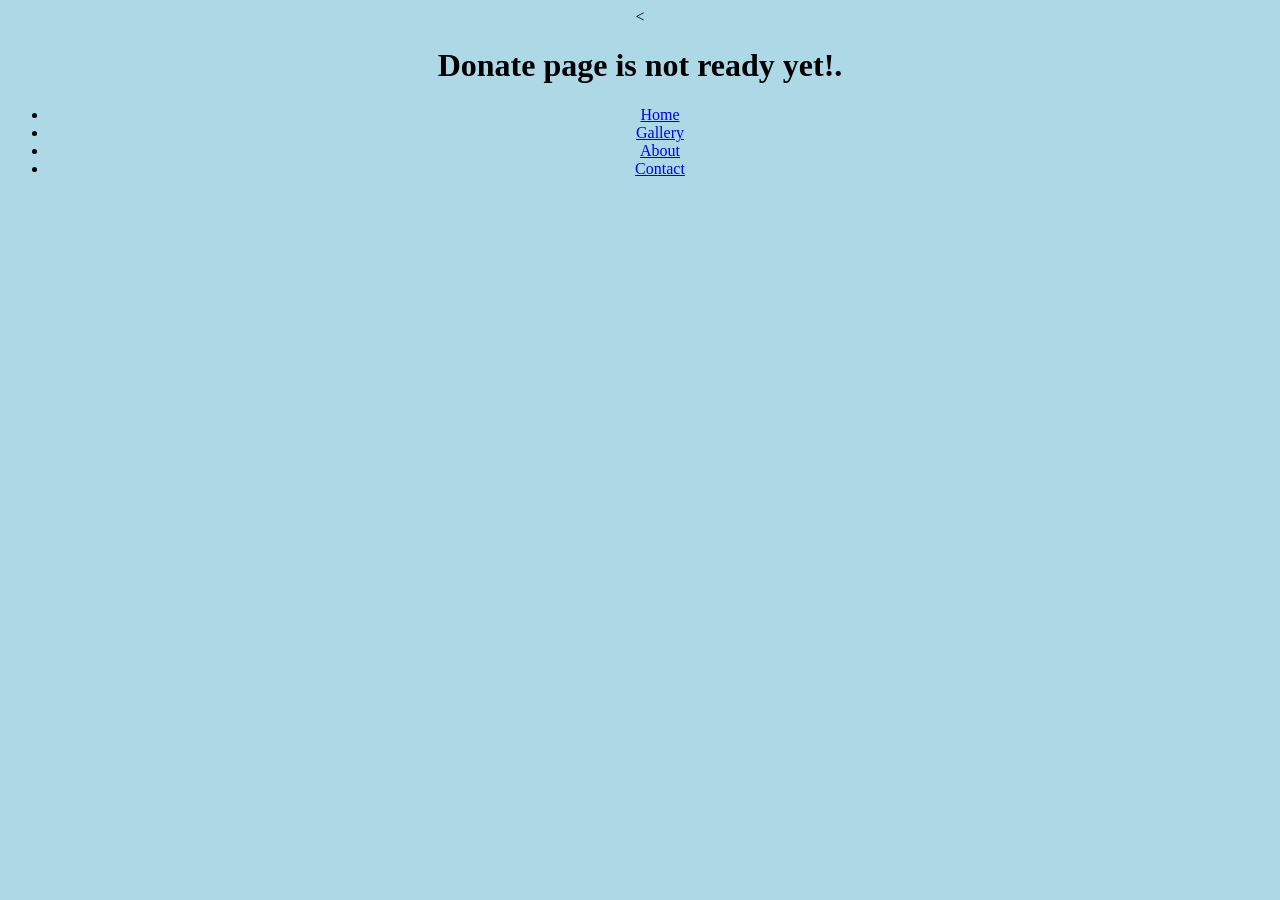
<file: HTML2/Donate.html>
<!DOCTYPE html>
<html>
  <head>
    <meta charset="utf-8">
    <title>Donate Page</title>
    <center><<h1> Donate page is not ready yet!.</h1>
  </head>
  <body bgcolor="LightBlue">
    <ul><li><a href="HomePage.html">Home</a></li>
      <li><a href="gallery.html" >Gallery</a></li>
      <li><a href="about us.html">About</a></li>
      <li><a href="contact us.html">Contact</a></li>

    </ul>
  </body>
</html>
</file>
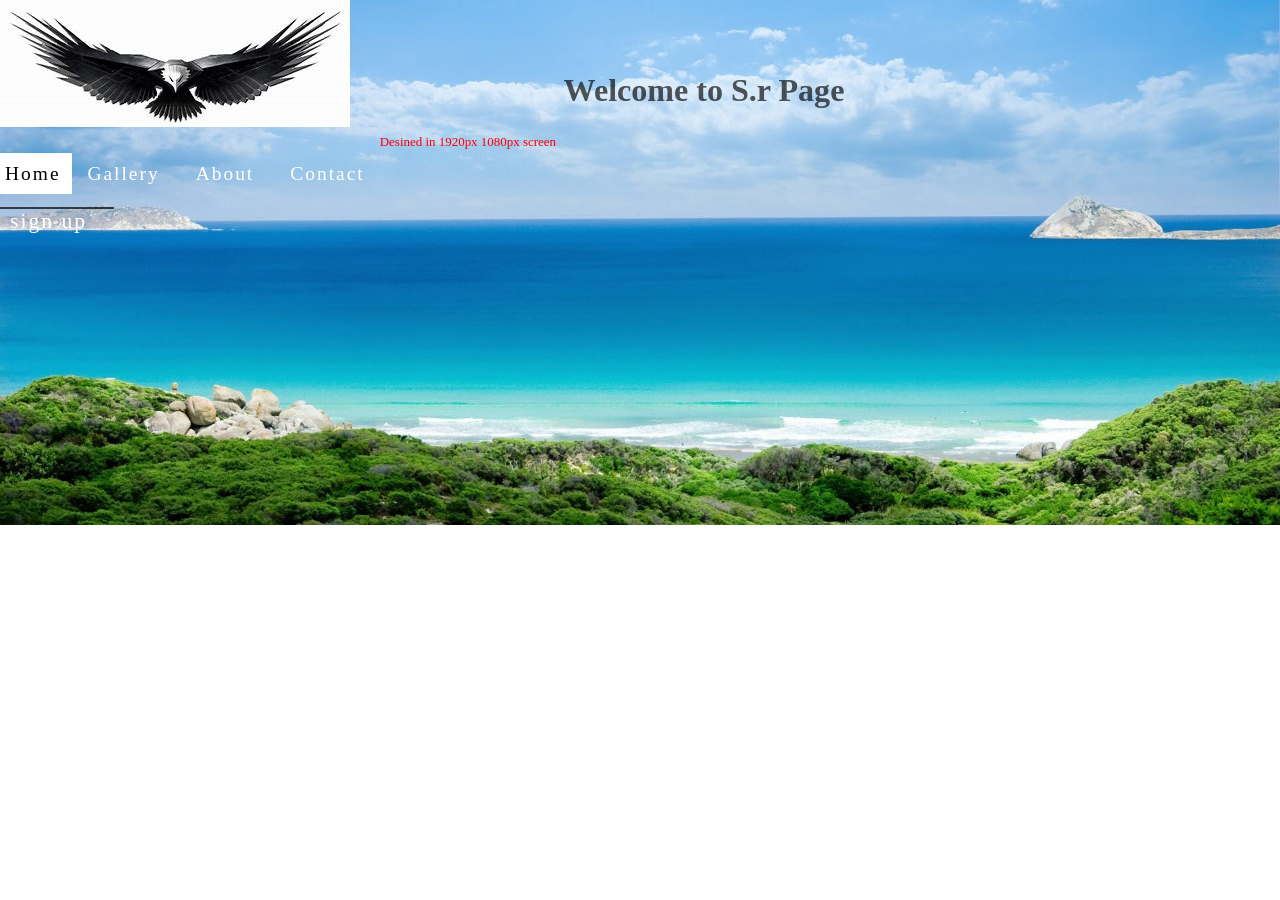
<file: HTML2/HomePage.html>
<!DOCTYPE html>
<html>
  <head>
    <meta charset="utf-8">
    <meta name="viewport" content="width= device-width, initial-scaling=1">

    <title>S-R Page</title>
    <link rel="stylesheet" href="A.css">
  </head>
  <body>
    <header>
      <div class= "main">
        <div class="logo">
          <img src="logo5.jpg" alt="dosent work">
        </div>
        <ul>
          <li class="active"><a href="HomePage.html">Home <em href='41-home-outline.gif'></em></a></li>
          <li><a href="gallery.html" >Gallery</a></li>
          <li><a href="about us.html">About</a></li>
          <li><a href="contact us.html">Contact</a></li>
          <a href="sign in.html" class="btn" >sign up</a>

        </ul>
      </div>
      <p class="note"> Desined in 1920px 1080px screen</p>

      <div class="welcome" id="welcome-media">
        <h1>Welcome to S.r Page</h1> </div>


    </header>

  </body>
</html>
</file>
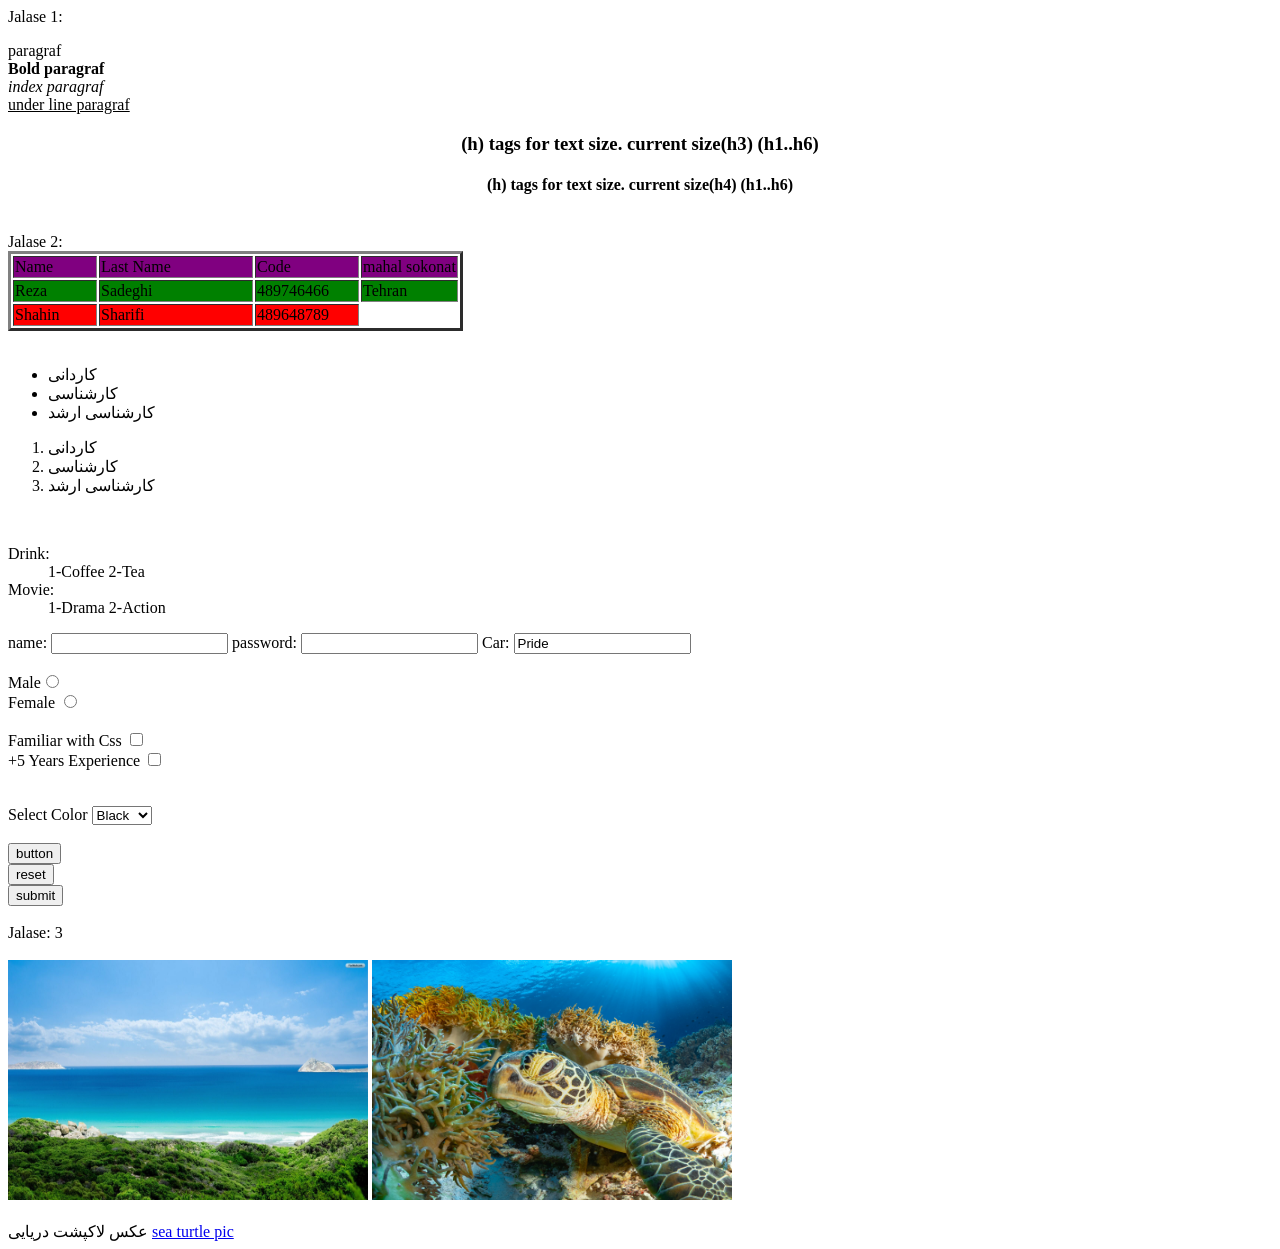
<file: HTML2/index9.html>
<!DOCTYPE html>
<html>
  <head>
    <meta charset="utf-8">
    <title>Tamrin</title>
  </head>
  <body style="background-Color: rgba(0,0,0,0.)">
    Jalase 1:
    <br>
    <p>


      paragraf
      <br>
      <b>
        Bold paragraf
        <br>
      </b>
      <i> index paragraf </i>
      <br>
      <u> under line paragraf </u>
      <br>
      <center>
      <h3>(h) tags for text size. current size(h3) (h1..h6)</h3>
      <h4>(h) tags for text size. current size(h4) (h1..h6)</h4>
     </center>
   </p> <br> Jalase 2:
    <br>
   <table border="3">
     <tr bgcolor="purple">

       <td Bold width="80px">Name</td>
       <td Bold width="150px" >Last Name</td>
       <td Bold width="100px">Code</td>
       <td> mahal sokonat</td>

     </tr>
     <tr bgcolor="green" >
       <td>Reza</td>
       <td>Sadeghi</td>
       <td>489746466</td>
       <td>Tehran</td>
     </tr>
     <tr bgcolor="red">
       <td>Shahin</td>
       <td>Sharifi</td>
       <td>489648789</td>
     </tr>
   </table>
   <br>
   <ul>
     <li>کاردانی</li>
     <li>کارشناسی</li>
     <li>کارشناسی ارشد</li>
   </ul>
   <ol>
     <li>کاردانی</li>
     <li>کارشناسی</li>
     <li>کارشناسی ارشد</li>
   </ol>
   <br>
   <dl>
     <dt>Drink:</dt>
     <dd>1-Coffee  2-Tea </dd>
     <dt>Movie:</dt>
     <dd>1-Drama  2-Action </dd>
   </dl>

     name: <input type="text" name="" value="">
     password: <input type="password" name="" value="">
     Car: <input type="text" name="" value="Pride">
    <br> <br> Male<input type="radio" name="gender" value=""> <br>
         Female <input type="radio" name="gender" value=""> <br> <br>
         Familiar with Css <input type="checkbox" name="" value=""> <br>
         +5 Years Experience <input type="checkbox" name="" value=""><br>
    <br> <br>
   Select Color
   <select class="" name="Colors">
      <option>Black</option>
      <option>Red</option>
      <option>Blue</option>
      <option>purple</option>
   </select> <br> <br>
    <button type="button" name="button">button</button> <br>
    <button type="reset" name="reset">reset</button><br>
    <button type="submit" name="submit">submit</button> <br><br>
    Jalase: 3 <br>
    <br> <img src="sea img.jpg" alt="dosent work" width="360" height="240">
     <img src="img9.jpg" alt="dosent work" width="360" height="240"> <br><br>
    عکس لاکپشت دریایی <a href="img9.jpg">sea turtle pic</a>
  </body>
</html>
</file>
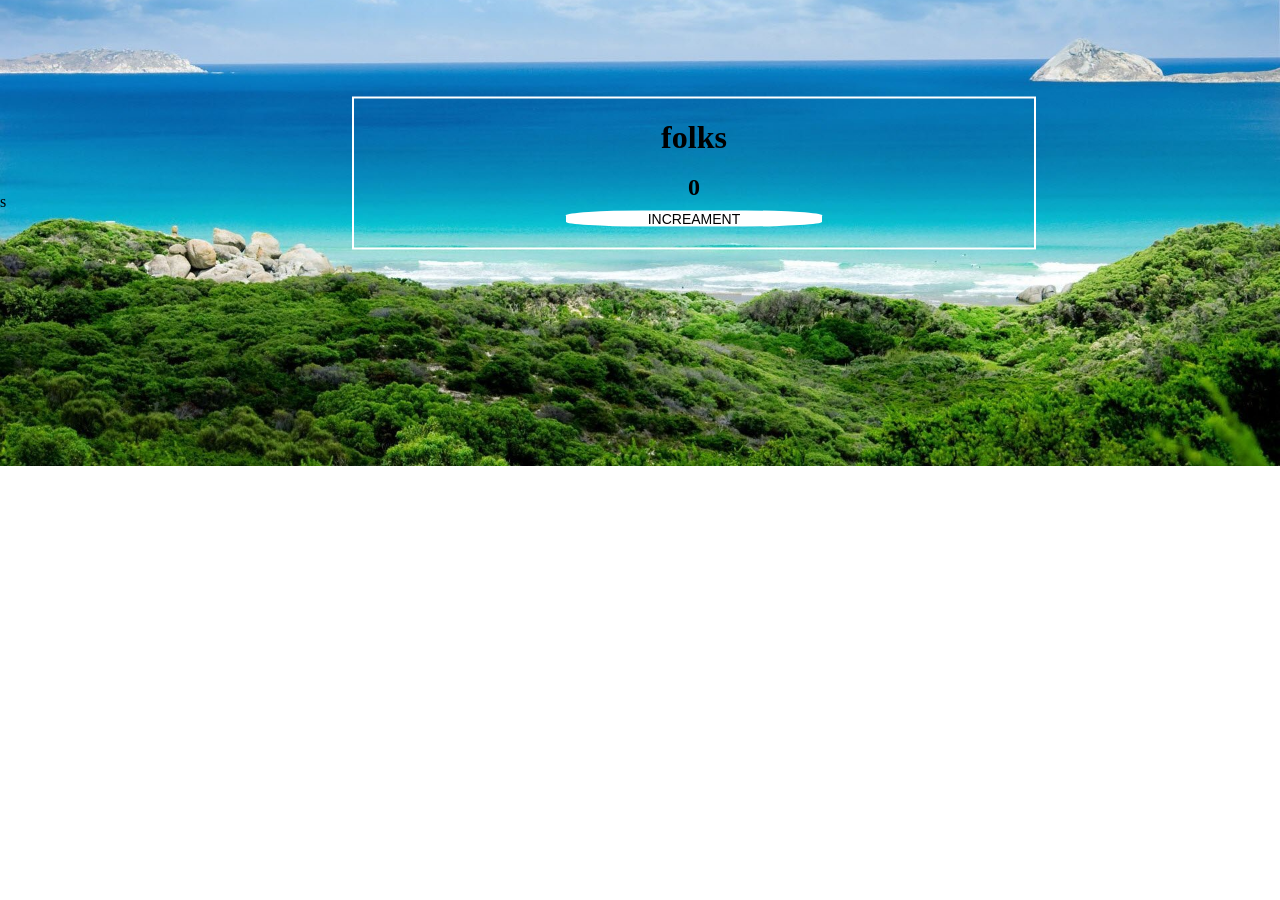
<file: HTML2/javas.html>
<!DOCTYPE html>
<html lang="en" dir="ltr">
  <head>
    <script src="javas.js"> 

  </script>

    <link rel="stylesheet" href="javas.css">
    <meta charset="utf-8">
    <title></title>
  </head>
  <body>
    <div class="counter">
      <h1>folks</h1>
      <br>
      <h2 id="num">0</h2>

      <button type="button" class="btn" onclick="increament()">INCREAMENT</button>
    </div>

  </body>
</html>s
</file>
<file: HTML2/A.css>
*{
   margin: 0;
   padding: 0;
   box-sizing: border-box;
   font_family: arial;
   /* font_family: "arial" , sans-serif;
       use the fonts in the "" if its available, otherwise use sans-serif */

   font-size: 1.35rem ;
   /* font-weight:  ;
   font-style:  ;
   font-display:  ;
   text-align:  ;
   text-transform: capitalize ;
   text-decoration:   ;
   /* overflow: auto; */ */
}
.note{
  font-size: 0.6rem;
  color: red;


}

header{
   background-image: url('sea img.jpg');
   height: 18em;

   width: auto;
   background-size: cover;
   background-position: center;
   list-style-type: lower-alpha;

}
ul{
  /* display: flex;
  list-style-type: none; */
  margin-top: 20px;
  float: left;
  font-size: medium;
  letter-spacing: 2px;

}

ul li{
  display: inline;
  font-size: rem;
}
ul li a{
  margin: 22px 10px;
  text-decoration: none;
  color: white;
  padding: 10px 5px;
  justify-content: space-between;
  border: 2px solid tranparent;
     /* size  style color OR opacity  */
  transition: 0.4s ease-in-out;
  font-size: 0.9rem;
}
ul li a:hover{
  margin: auto;
  background-color: white;
  color: black;
  border-radius: 20%;
  background-size: cover;
  padding: 10px 10px;
  margin-left: 5px;
  /* transform: rotate(45deg); */
  transition: 0.6s ease-in-out;
  font-weight: 400;

}
ul .active a{
  background-color: white;
  margin: auto;
  color: #000;
}
ul .active a:hover{
background-image: url(41-home-outline.gif);
background-repeat: no-repeat;
background-size: cover;
background-position: center;
font-size: 0.01px;
/* padding: 15px 15px;
margin: 10px 10px; */
}

.sign{
  display: flex;
  flex-direction: column;
  flex-wrap: wrap;
  grid-template-columns: auto auto ;
  /* border: 2px solid yellow; */
  word-wrap: normal;


}
.form{
  background-image: url(https://www.hdwallpaper.nu/wp-content/uploads/2017/03/sign-12.jpg);
  background-position: center;
  background-size: cover;
}
.gender  {
width: 10%;


}

.about li{
  background-color: black;
}

label{
  font-size: 1rem;
  font-weight: 400;
  color: yellow;
  display: block;
  margin: 10 5;
}

input{
  font-size: 0.8rem;
  width: 30%;
  height: auto;
  color: black;
  display: inline-block;
}
.logo5 img{
  float: left;
  width: 1rem;
  height: auto;
  display: flex;
  flex: 0.7 2 150px;

}
.logo:hover{
  transform: rotatex(360deg);
  transition: 2.5s;
}
.title{
  color: black;
  h1{

  }


  /*************
  CSS Points
  *************/
  /* background: radial-gradient(90deg(green 40%, blue 35%))
      background: radial-gradient(circle(green 40%, blue 35%))
      margin:spacing around element box.  padding:spacing inside element box
      padding-inline: 1.5em ;
      margin-inline: ;
       em --> parent size  rem --> root or base size (default=16px).
      *margin: auto; put the box at center
      *ctrl+d   after click-hover a tag to choose all of that type

      margin or padding: 20px 30px; --> frist:top and bottom. second:left and right
      margin/padding: 20px 10px 20px 10px; --> top right bottom left
      justify-content:  ; for flex (space-beetween)(center)
      justify-content: ; for grid (space-evenly)(space-around)
       justify content--> horizontal <- & ->
          *after setting display to flex -->display: flex;
          flex-direction: row or column;
          flex-wrap: wrap; --> dosent decrease spacing between data and put the extra data in the next line
      align-items: ; -->align items reletive to each other
       align-items --> vertical --> top and  buttum
      align-content: ; -->align space between lines when wrap
      align-content: ;(space-beetween)(center)( space-evenly)(end)(start)
      flex-basis: 100px; -->limit size changing
      flex-grow: 1;  --> multipy growing rate when screen size changs(default=1)
      flex-shrink: 1; --> multipy shrinking rate when screen size changs(default=1)
      flex: 1 1 100px; --> grow shrink basis
      align-self: flex-start or flex-end or center ; --> align a specefic item.
          *after setting display to grid -->display: grid;
          grid-template-columns: 10px 40px 15px; -->creats three columns with differ size.
          grid-template-rows: 60px 90px; --> same explaination.
          grid-template-columns: auto auto auto; --> split space evenly beetween three column
          grid-column-gap: ;
          grid-row-gap: ;
          grid-gap: 40px 30px ; --> row column
          grid-culomn: 1 / 4 ; start line/end line --> making space beetween items.
          grid-row: 2/5;
          grid-row: 1 / span 3; start in line three and go 3 more spaces
          grid-area: ; row start / column start /row end /column end --> for make it faster
          place-items:  ;
          letter-spacing: ;
        transition:
        -webkit-transition: ;
        -moz-transition: ;
        -o-transition: ;
        transform: scale(1.5) ;
        transform: translate(20px 30px) ;
        transform: rotate(40deg) ;
         2D transform
         transform: skewX(40deg) ;
         transform: skewY(40deg) ;
         transform: matrix();
      .name , .name2{
      work on tow classes at the same tim
    }
      creating Animations
       @keyframes name {


     }
       using Animations

       .class or #id {
       animation-name:  ; for activate animation
       animation-duration: ;
       animation-timing-function: ;(ease, linear ...)
       animation-delay: ;
       animation-iteration-count: 2 or infinite ; (loop over animation)
       animation_direction: ; (normal or reverse or alternate or alternate-reverse) alternate means 0 to 100 then 100 to 0
        animation: name  duration  timingFunction  delay iteration-count direction ;(for shorten your code)

     }

      sudo selectors -->
       */


}
.welcome h1{
  display: flex;
  flex: 0.8 1.5 100px;
  text-decoration: none;
  color:black;
  position: absolute;
  font-size: 110%;
  font-display: auto;
  top: 10%;
  left: 55%;
  text-shadow:10px;
  width: auto;


  border-radius: 40%;
  border-bottom-width: medium;
  background-position: center;
  text-decoration-color: black;
  transform: translate(-50%,-50%);
  /* background: linear-gradient(to right, LightBlue, red, orange, green,blue);  */
  opacity: 65%;
  align-items: center;
}
.btn2{
  /* float: right; */
  /* position: inherit; */
  transform: translate(50% 65%);
  margin: 50px;
  padding: 5px 5px;
  color: black;
  text-decoration: none;
  size: 20px;
  border: 3px solid white tranparent;
  transition: 0.5s ease;
  font-size: 0.8rem;
}
.btn2:hover{
  background: LightBlue;
  color: #rgba(200,60,70,0.7);
}
#imgg{
    background-image: url('calm.jpg')no-repeat;
    background-size: cover;
}

.btn{
  display: block;
  float: none;
  align-self: center;
  margin: inherit;
  width: 30%;
  /* border-radius: 50%; */
  padding:0px 10px;
  color: white;
  /* size: 25px; */
  font-size: 1rem;
  text-decoration: none;
  border-top: 2px solid rgba(0,0,0,0.7);



}
.btn:hover{
  display: block;
  /* transform: rotateY(3deg); */
  transition: 2s ease-in-out;
  /* background-color: LightBlue;
  background-size: cover;
  background-clip: border-box; */
  border: 2px solid white tranparent;


}
  .btn:after {
  content: '';
  width: 0px;
  height: 2px;
  display: block;
  background: red;
  transition: 400ms;
}

.btn:hover:after {
  width: 100%;
}
.imgg{
 margin: 20px 10px;
 padding: 10px;


 align-content: space-between;

}
.image{
  /* display: flex;
  flex-direction: row; */
  /* overflow: auto; */
  margin: 20px 10px;
  left: 5px;
  float: left;
  text-align: center;
  background-size: cover;
  background-color: rgba(0,0,0,0.9);
}
.galleryMenu ul{
 text-overflow: clip;
 background-color: black;
 width: auto;
}
 img:hover{
   transform: scale(1.2);
   align-self: center;
   border: 3px black tranparent;
   margin: auto;
   transition: 0.6s ease;
 }

.container{
  background-image: url('sea3.png')
  background-size:cover;
  font-size: 1rem;

  text-overflow: ellipsis;
  text-align: justify;
  height: 80vh;
  width: 40%;
  background: rgba(0, 0, 0, 0.6);
  position: absolute;
  top: 50%;
  left: 50%;
  transform: translate(-50%,-50%);
}
 .container h1{
   color: LightBlue;
   margin-top: 20px;
   letter-spacing: 2px;
 }
 .container p{
   color: white;
   margin-top: 40px;
   font-size: large;
  }
.image{
  margin: 20px 15px;
}
.img{
  margin-top: 20%;
  height: 1rem;
  width: auto;
  background: url("logo5.jpg")no-repeat;
  background-size: cover;
  background-position: center;
  position: absolute;
  border-radius: 60px;
}
.text{
  color: white;
  text-color: white;
  margin-top: 90px;
  float: center;
  text-underline-position: below;
}
.tex{
  margin-top: 40px;

}
@media (max-width: 700px )
{
  .note{
    display: none;
  .logo5{
     float: left;#
     border-radius: 50%;
     width: 50%;
      }
    .logo{
      float: left;#
      border-radius: 50%;
      width: 50%;
    }

  ul{
    display: block;
    flex-direction: column;

    text-align: left;
    margin: 15px 10px;
    padding: 20px 10px;
    justify-content: space-around;
  }


}
</file>
<file: HTML2/javas.css>
*{
  margin: 0;
  padding: 0;

}
body{

  background-image: url('sea img.jpg');
  background-position: center;
  background-repeat: no-repeat;
  background-size: cover;
}
.counter{
  text-align: center;
  width: 50%;
  height: 50%;
  padding: 10px;
  border: 2px solid white;
  transform: translate(50% , 50%);
  margin: 20px 10px;
  padding: 20px;
}
.btn{
  margin-top: 10px;
  width: 40%;
  height: 40%;
  font-size: 14px;
  color: black;
  background: white;
  border: 0px;
  border-radius: 30%;
}
.btn:hover{
  background-color: red;
  color:white;
  transition: 1s ease;
  cursor:  crosshair ;
}
</file>
